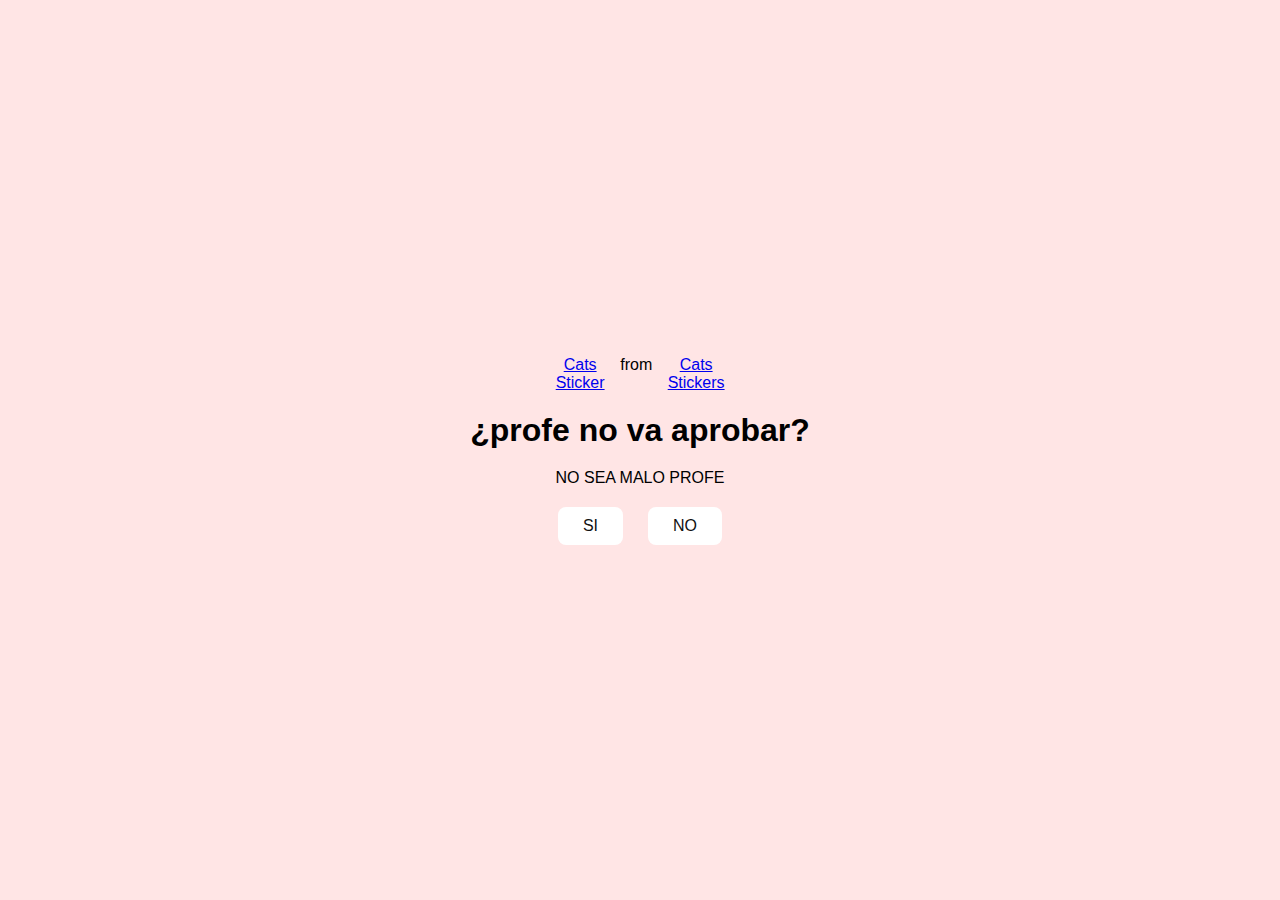
<file: index.html>
<!DOCTYPE html>
<html lang="en">
<head>
    <meta charset="UTF-8">
    <meta name="viewport" content="width=device-width, initial-scale=1.0">
    <link rel="stylesheet" href="style.css">
    <title>¿PROFE NOS VA APROBAR?</title>
</head>
<body>
    <div class="container">
        <div class="tenor-gif-embed" data-postid="18396227498799849712" data-share-method="host" data-aspect-ratio="0.802575" data-width="100%"><a href="https://tenor.com/view/cats-gif-18396227498799849712">Cats Sticker</a>from <a href="https://tenor.com/search/cats-stickers">Cats Stickers</a></div> <script type="text/javascript" async src="https://tenor.com/embed.js"></script>
        <h1>¿profe no va aprobar?</h1>
        <p>NO SEA MALO PROFE</p>
        <div class="btn">
            <a href="si.html">SI</a>
            <a href="no1.html">NO</a>
        </div>
    </div>
</body>
</html>
</file>
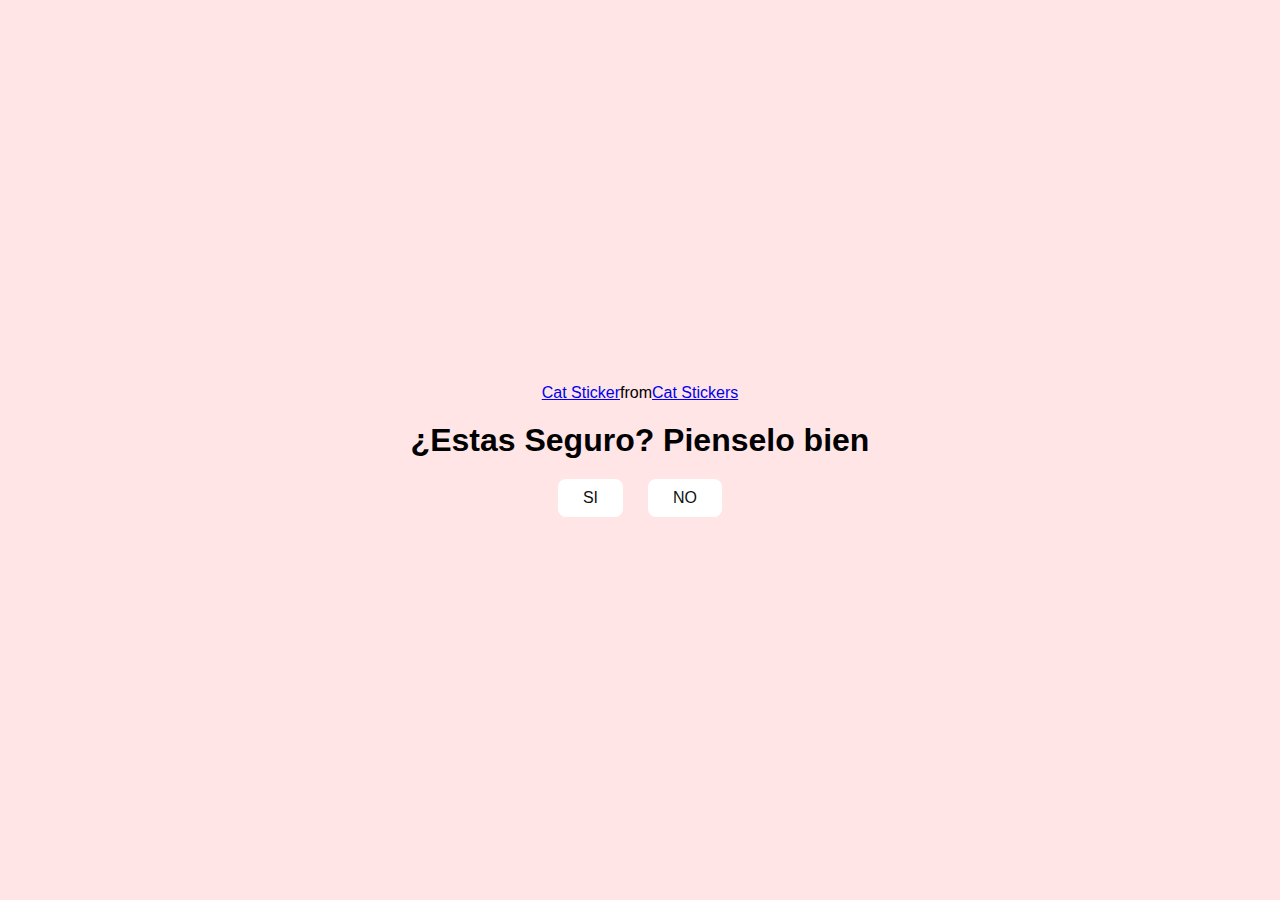
<file: no1.html>
<!DOCTYPE html>
<html lang="en">
<head>
    <meta charset="UTF-8">
    <meta name="viewport" content="width=device-width, initial-scale=1.0">
    <link rel="stylesheet" href="style.css">
    <title>Pienselo.......</title>
</head>
<body>
    <div class="container">
        <div class="tenor-gif-embed" data-postid="7053890032218805381" data-share-method="host" data-aspect-ratio="0.927711" data-width="100%"><a href="https://tenor.com/view/cat-gif-7053890032218805381">Cat Sticker</a>from <a href="https://tenor.com/search/cat-stickers">Cat Stickers</a></div> <script type="text/javascript" async src="https://tenor.com/embed.js"></script>
        <h1>¿Estas Seguro? Pienselo bien   </h1>
        <div class="btn">
            <a href="si.html">SI</a>
            <a href="no2.html">NO</a>
        </div>
    </div>
</body>
</html>
</file>
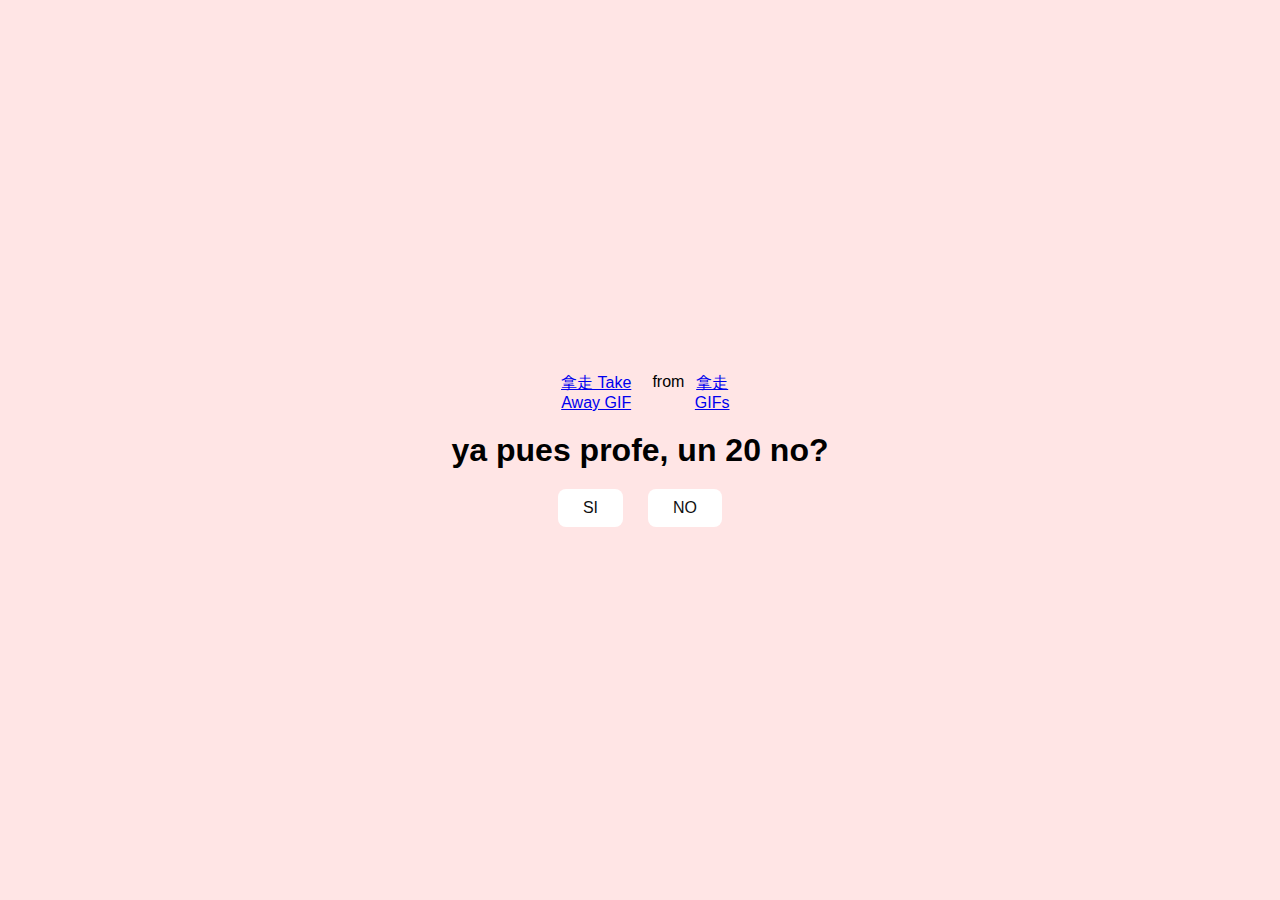
<file: no2.html>
<!DOCTYPE html>
<html lang="en">
<head>
    <meta charset="UTF-8">
    <meta name="viewport" content="width=device-width, initial-scale=1.0">
    <link rel="stylesheet" href="style.css">
    <title>un 20 profe</title>
</head>
<body>
    <div class="container">
        <div class="tenor-gif-embed" data-postid="16841527" data-share-method="host" data-aspect-ratio="1.50235" data-width="100%"><a href="https://tenor.com/view/%E6%8B%BF%E8%B5%B0-take-away-cats-kittens-cute-gif-16841527">拿走 Take Away GIF</a>from <a href="https://tenor.com/search/%E6%8B%BF%E8%B5%B0-gifs">拿走 GIFs</a></div> <script type="text/javascript" async src="https://tenor.com/embed.js"></script>
        <h1>ya pues profe, un 20 no?  </h1>
        <div class="btn">
            <a href="si.html">SI</a>
            <a href="#" id="btn-random">NO</a>
        </div>
    </div>
    <script src="script.js"></script>
</body>
</html>
</file>
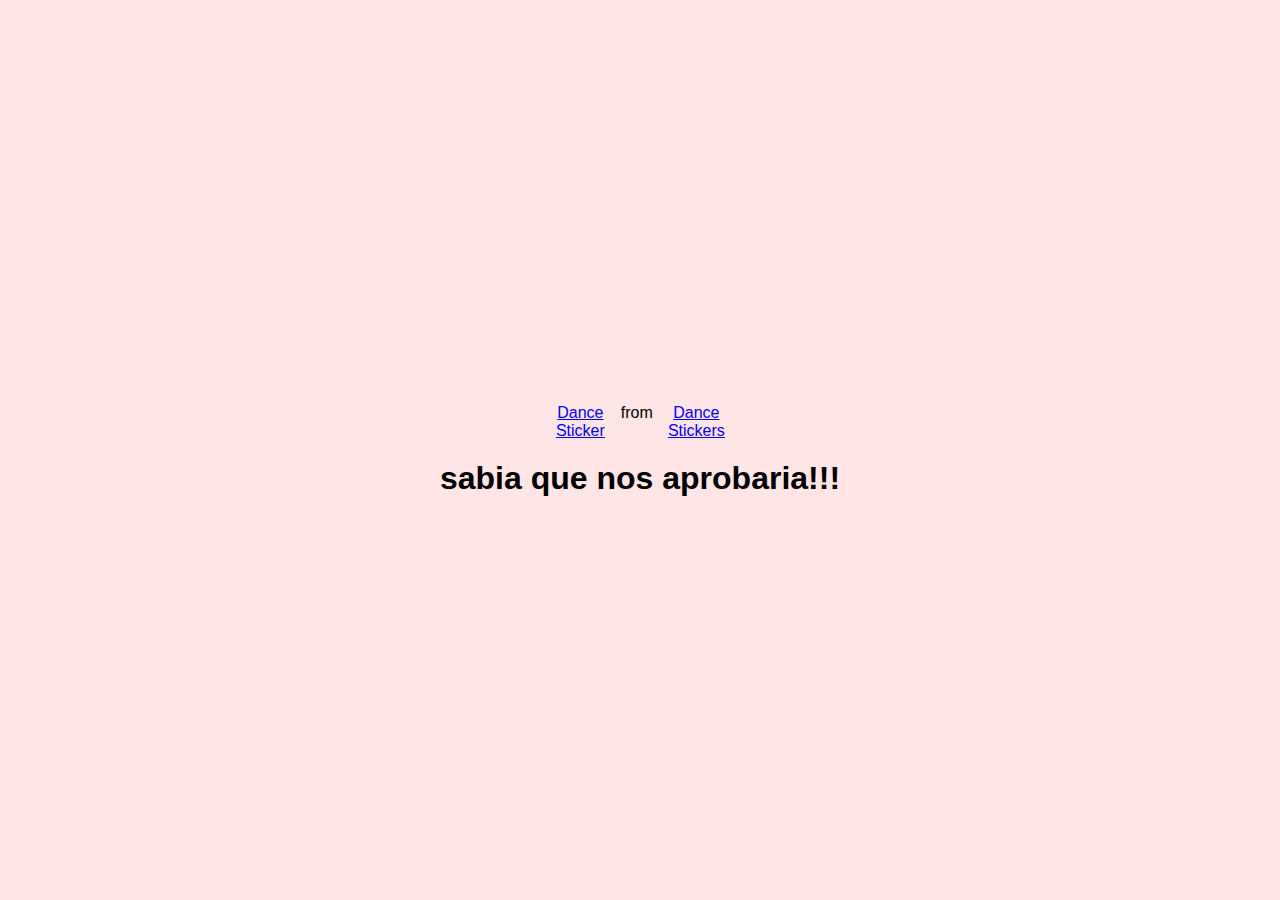
<file: si.html>
<!DOCTYPE html>
<html lang="en">
<head>
    <meta charset="UTF-8">
    <meta name="viewport" content="width=device-width, initial-scale=1.0">
    <link rel="stylesheet" href="style.css">
    <title> chevere profe... </title>
</head>
<body>
    <div class="container">
        <div class="tenor-gif-embed" data-postid="5030698852597421665" data-share-method="host" data-aspect-ratio="0.782918" data-width="100%"><a href="https://tenor.com/view/dance-gif-5030698852597421665">Dance Sticker</a>from <a href="https://tenor.com/search/dance-stickers">Dance Stickers</a></div> <script type="text/javascript" async src="https://tenor.com/embed.js"></script>
        <h1> sabia que nos aprobaria!!! </h1>
    </div>
</body>
</html>
</file>
<file: style.css>
* {
    margin: 0;
    padding: 0;
    box-sizing: border-box;
    font-family: sans-serif;
}

body {
    position: relative;
    width: 100%;
    min-height: 100vh;
    display: flex;
    justify-content: center;
    align-items: center;
    background-color: #ffe5e5;
}

.container {
    display: flex;
    flex-direction: column;
    text-align: center;
    align-items: center;
    gap: 20px;
    max-width: 500px;
    margin: 20px;
}

.container .tenor-gif-embed {
    display: flex;
    max-width: 200px;
}

.container .btn {
    display: flex;
    gap: 25px;
}

.btn a {
    text-decoration: none;
    color: #111;
    background: #fff;
    padding: 10px 25px;
    border-radius: 8px;
    box-shadow: 0.5rem 1rem 3rem hsl(0, 0, 0,0.3);

}
</file>
